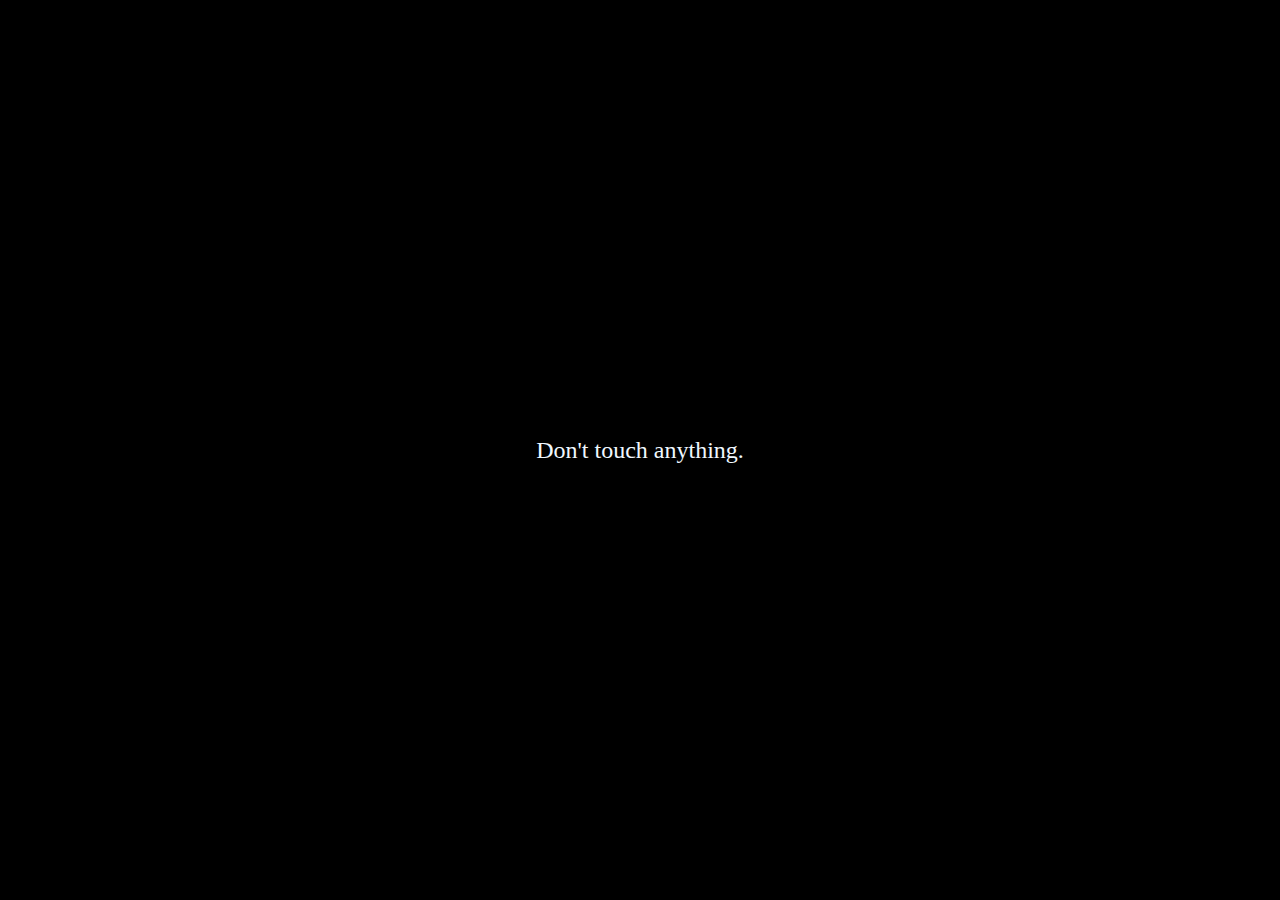
<file: index.html>
<!doctype html>
<html lang="en">
  <head>
    <meta charset="UTF-8">

    <title>Bedroom</title>
    <link rel="stylesheet" href="style/style.css">

</head>

<body class="index">

    <div class="intro"><a href="bedroom.html" style="width:100%">Don't touch anything.</a>
    </div>
    
</body>
</file>
<file: style/style.css>
html, body {
    margin: 0;
    padding: 0;
    height: 100%;
}

.index {
    margin: 0;
    padding: 0;
    height: 100%;
    display: flex;
    justify-content: center; /* Center horizontally */
    align-items: center; /* Center vertically */
    background: black;
}

.brother {
    position: absolute;
    padding:20px;
    font-size: 25px;
    color:red;
}


#image-container {
    width: 100%;
    height: 100%;
    overflow: hidden;
    display: flex;
    justify-content: center;
    align-items: center;
}

.intro {
    font-size: x-large;
    text-align: center;
}
.intro a {
    text-decoration: none;
    color:aliceblue;
}
.intro a:hover {
    color: yellow;
}

/*animations*/
    
  @keyframes swing {
	20% { transform: rotate(15deg); }	
	40% { transform: rotate(-10deg); }
	60% { transform: rotate(5deg); }	
	80% { transform: rotate(-5deg); }	
	100% { transform: rotate(0deg); }
}


@keyframes flip {
	0% {
		transform: perspective(400px) rotateY(0);
		animation-timing-function: ease-out;
	}
	40% {
		transform: perspective(400px) translateZ(150px) rotateY(170deg);
		animation-timing-function: ease-out;
	}
	50% {
		transform: perspective(400px) translateZ(150px) rotateY(190deg) scale(1);
		animation-timing-function: ease-in;
	}
	80% {
		transform: perspective(400px) rotateY(360deg) scale(.95);
		animation-timing-function: ease-in;
	}
	100% {
		transform: perspective(400px) scale(1);
		animation-timing-function: ease-in;
	}
}


  @keyframes shake {
      0%, 100% {transform: translateX(0);}
      10%, 30%, 50%, 70%, 90% {transform: translateX(-5px);}
      20%, 40%, 60%, 80% {transform: translateX(5px);}
  }

  
  @keyframes bounce {
      70% { transform:translateY(-12%); }
      80% { transform:translateY(0%); }
      90% { transform:translateY(-6%); }
      95% { transform:translateY(0%); }
      97% { transform:translateY(-3%); }
      99% { transform:translateY(0%); }
      100% { transform:translateY(0%); }
  }

/*bedroom objects*/
.certificate {
    position:absolute;
    display: flex;
}
#cert-a {
    position: absolute;
    top: -414px;
    left: -600px;
}
#cert-a:hover {
    animation: swing 2s forwards ;
}


#cert-b {
    position: absolute;
    top: -287px;
    left: -576px;
}
#cert-b:hover {
    animation: swing 2s forwards;
}

#cert-c {
    position: absolute;
    top: -221px;
    left: -581px;
}
#cert-c:hover {
    animation: swing 2s forwards;
}


.screen{
    position:absolute;
    display: flex;
}
#screen-invert {
    position:absolute;
    top: -41px;
    left: -410px;
    opacity: 0;
}
#screen-invert:hover {
    position:absolute;
    top: -40px;
    left: -410px;
    opacity: 0.5;
    transition: opacity 0.5s ease;
}


.hat {
    position: absolute;
    display:flex;
}
#hat{
    position: absolute;
    top: -322px;
    left: 222px;
}
#hat:hover {
    transform-origin: top center;
    backface-visibility: visible !important;
    animation: bounce 2s forwards;
}


.dvds {
    position: absolute;
    display: flex;
}
#dvds {
    position:absolute;
    top: -320px;
    left: -369px;
}
#dvds:hover {
    position: absolute;
    top: -320px;
    left: -369px;
    animation: shake 2s forwards;
}

.living01 {
    position: absolute;
    display: flex;
}
#living01-blue {
    position: absolute;
    top: -40px;
    left: 78px;
    width: 90px;
    transform: rotate(2deg);
    opacity: 0.5;
}
#living01-pink {
    position: absolute;
    opacity: 0;
    top: -40px;
    left: 78px;
    width: 90px;
    transform: rotate(2deg);
    z-index: 2;
}
#living01-pink:hover {
    opacity: 0.5;
    transition: opacity 0.5s ease;
    
}

/*living01 objects*/
.games {
    position: absolute;
    display: flex;
}
#games {
    position:absolute;
    top: -16px;
    left: -481px;
}
#games:hover {
    animation: shake 2s forwards;
}

.lampshade {
    position:absolute;
    display: flex;
}
#lampshade {
    position: absolute;
    top: -444px;
    left: -235px;
}
#lampshade:hover {
    animation: swing 2s ease;
}

.frame {
    position: absolute;
    display: flex;
}
#frame {
    position: absolute;
    top: -309px;
    left: 147px;
}
#frame:hover {
    animation: bounce 2s ease;
}

.frame-b {
    position: absolute;
    display: flex;
}
#frame-b {
    position: absolute;
    top: -85px;
    left: 392px;
}
#frame-b:hover {
    animation: flip 2s ease;
}

.stereo {
    position: absolute;
    display: flex;
}
#stereo {
    position: absolute;
    opacity: 0;
    top: 228px;
    left: 369px;
}
#stereo:hover {
    opacity: 1;
}

.living02 {
    position: absolute;
    display: flex;
}
#living02 {
    position: absolute;
    top: -153px;
    left: -150px;
    width: 76px;
    height: 59px;
    transform: rotate(-1deg);
    opacity: 0.5;
}

.bedroom-back {
    position: absolute;
    display: flex;
}
#bedroom-back {
    position: absolute;
    top: -147px;
    left: 140px;
    width: 216px;
    transform: rotate(2deg);
    opacity: 0;
}
#bedroom-back:hover {
    position: absolute;
    top: -147px;
    left: 140px;
    width: 216px;
    transform: rotate(2deg);
    opacity: 0.4;
}


/*living 02 objects*/
.plant {
    position: absolute;
    display: flex;
}
#plant {
    position: absolute;
    top: -114px;
    left: -859px;
}
#plant:hover {
    animation: shake 2s forwards;
}

.chime {
    position: absolute;
    display: flex;
}
#chime {
    position: absolute;
    top: -150px;
    left: -493px;
}
#chime:hover {
    animation: swing 2s forwards;
}

.pillow {
    position: absolute;
    display: flex;
}
#pillow {
    position: absolute;
    top: 40px;
    left: -86px;
}
#pillow:hover {
    animation: flip 2s forwards;
}

.phone {
    position: absolute;
    display: flex;
}
#phone {
    position: absolute;
    top: 19px;
    left: 294px;
}
#phone:hover {
    animation: shake 2s forwards;
}


.living01-back {
    position: absolute;
    display: flex;
}
#living01-back {
    position: absolute;
    top: -96px;
    left: -387px;
    width: 200px;
    height: 167px;
    transform: rotate(0deg);
    opacity: 0;
}
#living01-back:hover {
    position: absolute;
    top: -96px;
    left: -387px;
    width: 200px;
    height: 161px;
    transform: rotate(0deg);
    opacity: 0.5;
}
</file>
